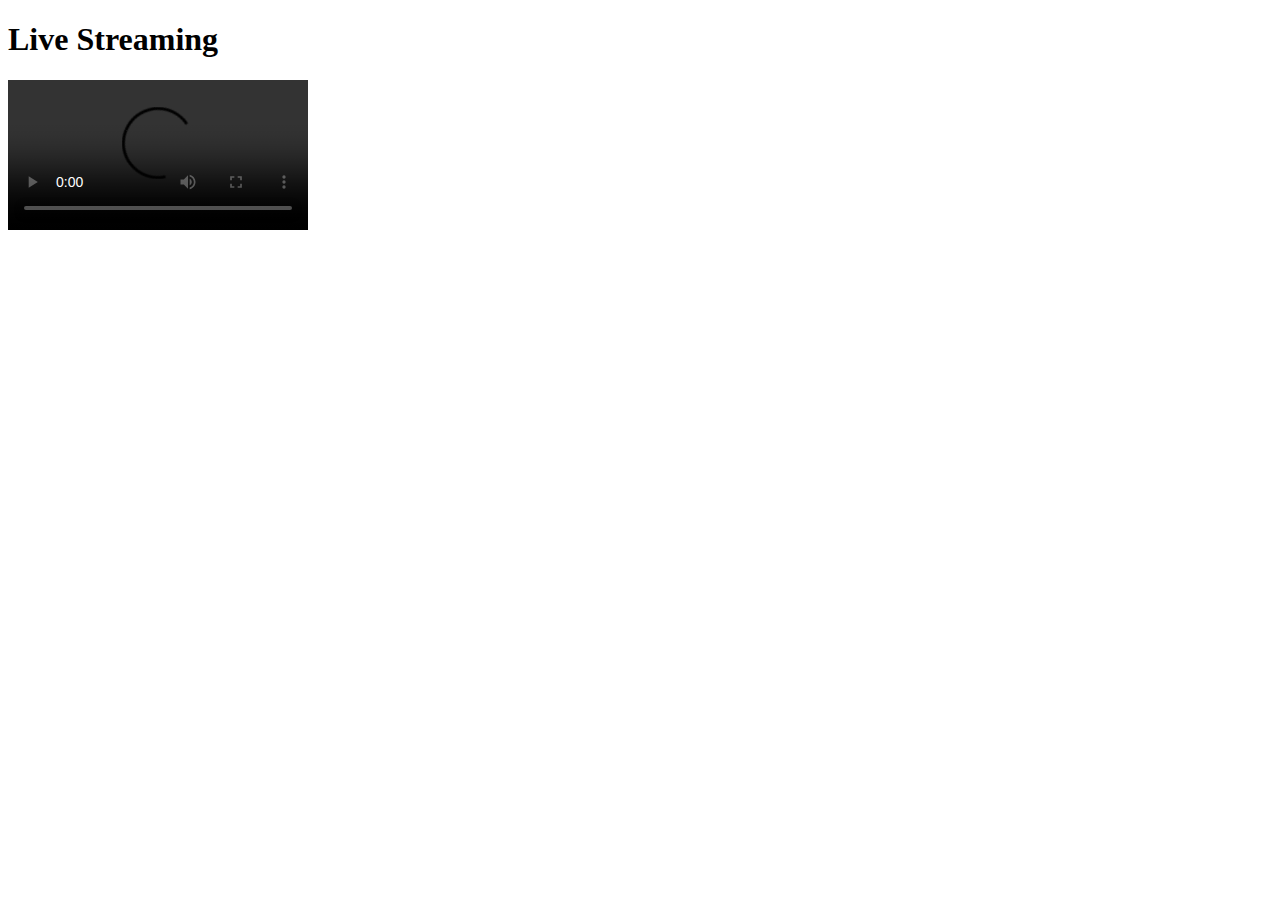
<file: stream.html>
<!DOCTYPE html>
<html lang="fr">
<head>
<meta charset="UTF-8">
<title>Live SSJ3</title>
<script src="player.js" defer></script>
</head>
<body>
<h1>Live Streaming</h1>
<video id="liveStream" controls autoplay>
    <source src="https://exemple.com/stream.m3u8" type="application/x-mpegURL">
    Votre navigateur ne supporte pas le streaming.
</video>
</body>
</html>
</file>
